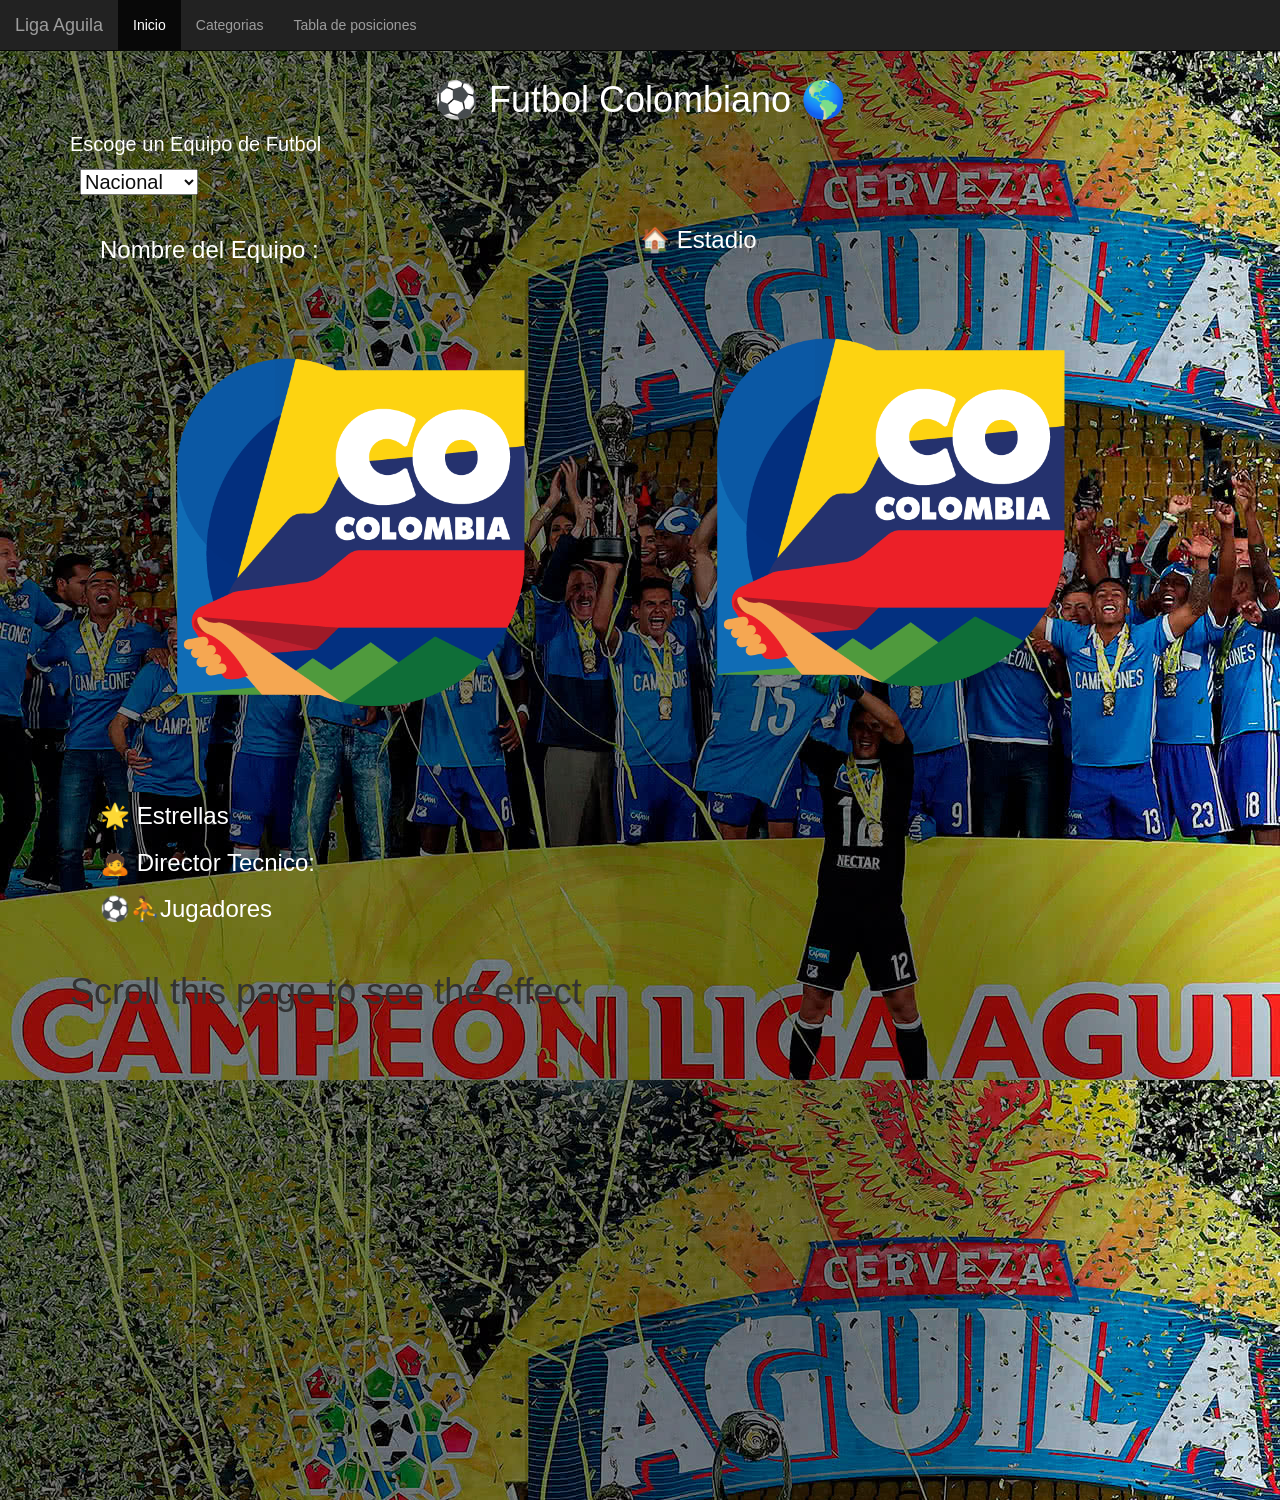
<file: index.html>
<!DOCTYPE html>
<html lang="en">
<head>
    
    <meta charset="UTF-8">
    <meta name="viewport" content="width=device-width, initial-scale=1.0">
    <meta http-equiv="X-UA-Compatible" content="ie=edge">
    <title>Futbol</title>
    <link rel="stylesheet" type="text/css" href="style.css">
    <link rel="shortcut icon" type="image/x-icon" href="imagenes/iconoFutbol.ico">
    <link rel="stylesheet" href="https://maxcdn.bootstrapcdn.com/bootstrap/3.3.7/css/bootstrap.min.css">
    <script src="https://ajax.googleapis.com/ajax/libs/jquery/3.3.1/jquery.min.js"></script>
    <script src="https://maxcdn.bootstrapcdn.com/bootstrap/3.3.7/js/bootstrap.min.js"></script>
  </head>
  <body style="height:1500px">
  
  <nav class="navbar navbar-inverse navbar-fixed-top">
    <div class="container-fluid">
      <div class="navbar-header">
        <a class="navbar-brand" href="index.html">Liga Aguila</a>
      </div>
      <ul class="nav navbar-nav">
        <li class="active"><a href="index.html">Inicio</a></li>
        <li><a href="categoriasFutbol.html">Categorias</a></li>
        <li><a href="tablaPosiciones.html">Tabla de posiciones</a></li>
      </ul>
    </div>
  </nav>
    
  <div class="container" >
        <div class="titulo">


   
                <center>  <h1> ⚽ Futbol Colombiano  🌎</h1> </center>
             
                <p> Escoge un Equipo de Futbol</p>
             </div>
             <div class="select1">
                    <select name="sEquipos" id="equipos">
                
                        <option value="nacional">Nacional</option>
                        <option value="america">America</option>
                        <option value="millonarios">Millonarios</option>
                        <option value="tolima">Tolima</option>
                        <option value="medellin">Medellin</option>
                        <option value="pasto">Pasto</option>
                        <option value="popayan">Popayan</option>
                    
                
                    </select>
                </div>
                
    <div class="row">
      <div class="col-md-6">
            <div class="izquierda">
            <h3> Nombre del Equipo :  </h3>
            <center> <h2 id="nombre" ></h2> </center> 
            
        
               <img id="imgEquipo" width="500" height="500" src="imagenes/colombia.png">
        
               
                   <h3> 🌟 Estrellas  </h3> <p id="estrellitas"></p>
            
        
               <h3> 🙇 Director Tecnico: </h3>
               <p id="dt"></p>
               <h3> ⚽⛹Jugadores </h3>
               <p id="jugadores"></p>
            </div>
      </div>
      <div class="col-md"> 
            <div class="derecha">
            <h3> 🏠 Estadio </h3>
            <p id="estadio"></p>
            
            <img id="imgEstadio" width="500" height="500" src="imagenes/colombia.png">
        </div>
         </div>
    </div>
    <h1>Scroll this page to see the effect</h1>

  </div>
  
 
  
  <script src="equiposFutbol.js">
    
    </script>
    
  
  </body>
  </html>
</file>
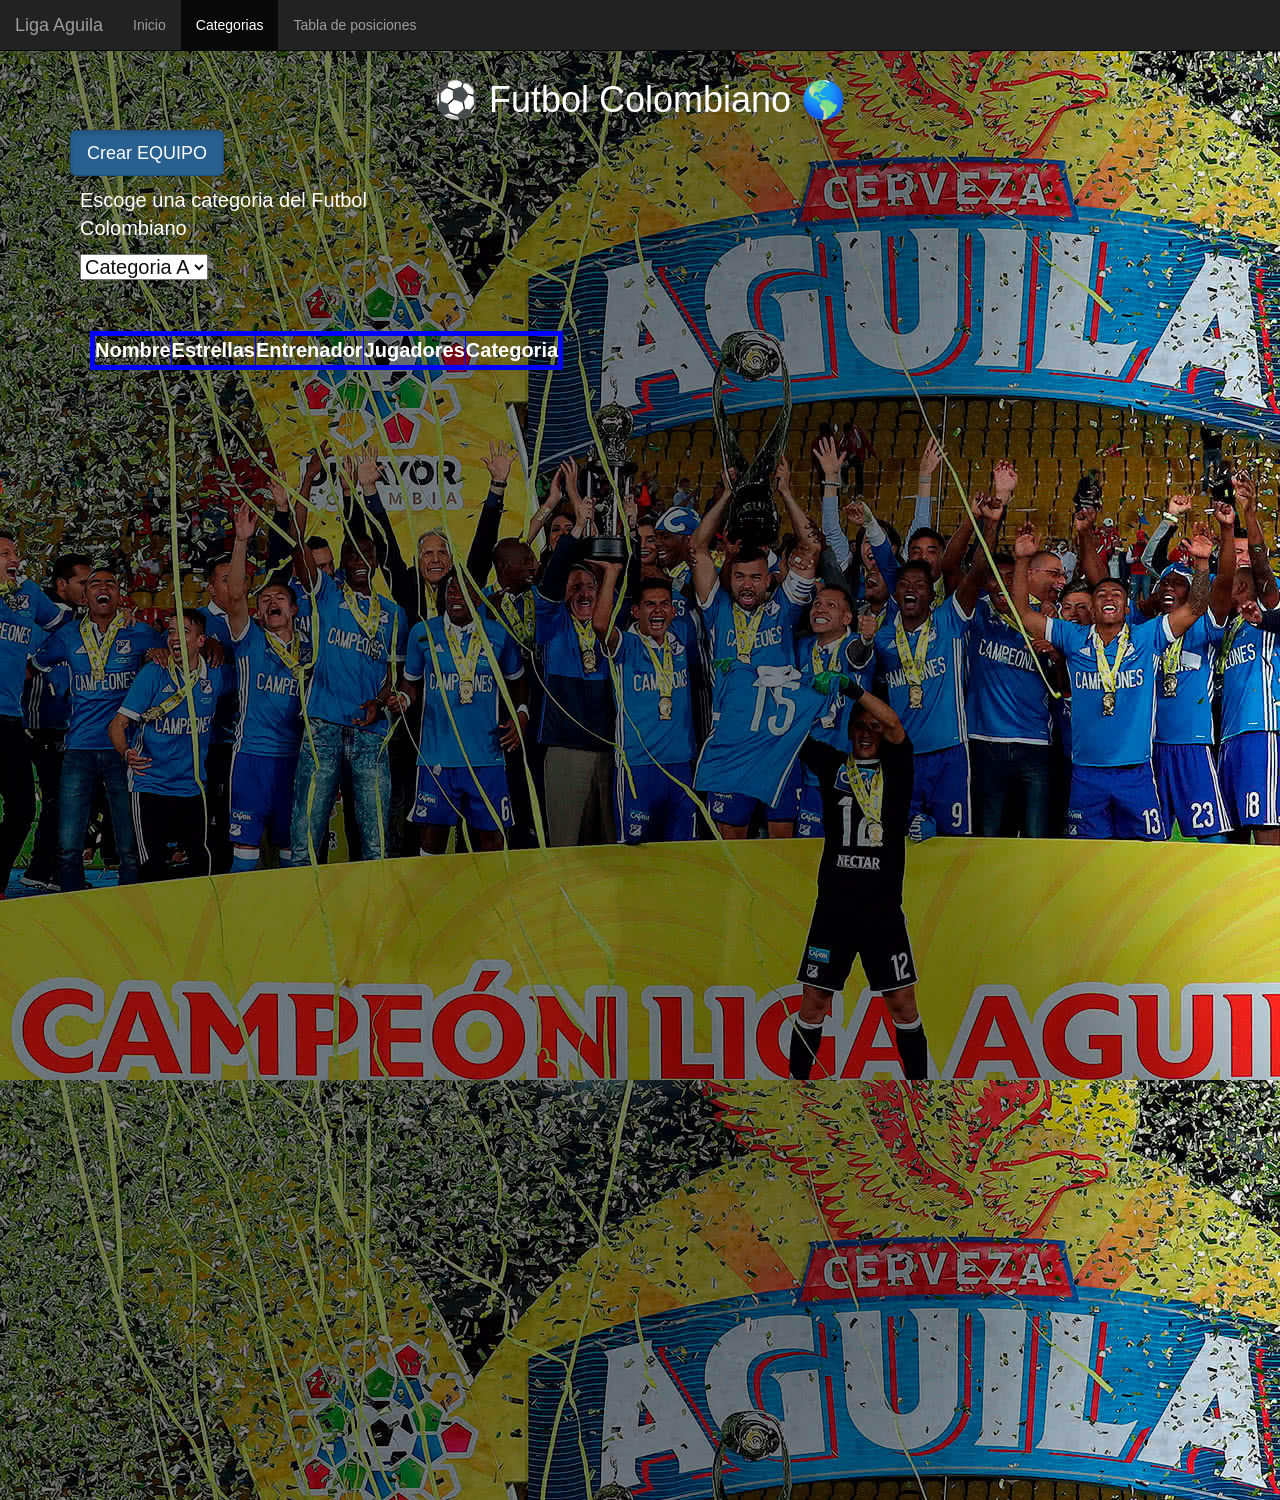
<file: categoriasFutbol.html>
<!DOCTYPE html>
<html lang="en">
<head>
    <meta charset="UTF-8">
    <meta name="viewport" content="width=device-width, initial-scale=1.0">
    <meta http-equiv="X-UA-Compatible" content="ie=edge">
    <title>Futbol</title>
    <link rel="stylesheet" type="text/css" href="style.css">
    <link rel="shortcut icon" type="image/x-icon" href="imagenes/iconoFutbol.ico">
    <link rel="stylesheet" href="https://maxcdn.bootstrapcdn.com/bootstrap/3.3.7/css/bootstrap.min.css">
     
  </head>
  <body style="height:1500px">
  
  <nav class="navbar navbar-inverse navbar-fixed-top">
    <div class="container-fluid">
      <div class="navbar-header">
        <a class="navbar-brand" href="index.html">Liga Aguila</a>
      </div>
      <ul class="nav navbar-nav">
        <li ><a href="index.html">Inicio</a></li>
        <li class="active"><a href="categoriasFutbol.html">Categorias</a></li>
        <li><a href="tablaPosiciones.html">Tabla de posiciones</a></li>
      </ul>
    </div>
  </nav>

  <div class="container" >
        <div class="titulo">

                <center>  <h1> ⚽ Futbol Colombiano  🌎</h1> </center>
                            
             </div>

             <button type="button" class="btn btn-primary btn-lg active" onclick="myFunction()">Crear EQUIPO</button>

                      <div class="select1">

                          <div class="titulo2">
                          <p> Escoge una categoria del Futbol Colombiano</p>
                          </div>
                        <select name="sEquipos2" id="equiposCategoria">
                    
                            <option value="catB">Categoria A</option>
                            <option value="catA">Categoria B</option>
                    
                    
                        </select>
                    </div>

    <div  id="categoriasF" >  
            <p>Conenido</p>
        
        <table class="tablacategorias" border="1px">
            <thead>
                <tr>
                    <th>Nombre</th>
                    <th>Estrellas</th>
                    <th>Entrenador</th>
                    <th>Jugadores</th>
                    <th>Categoria</th>

                </tr>
            </thead>
            <tbody id="cuerpoTabla">
    
            </tbody>
        </table>

        <p id="categoriasObjeto"> asfsafa</p>
    
      </div>
  </div>
  
 
  <div class="modal fade" id="mostrarmodal" tabindex="-1" role="dialog" aria-labelledby="basicModal" aria-hidden="true">
    <div class="modal-dialog">
       <div class="modal-content3">
          <div class="modal-header">

               <h3>Creación de un nuevo equipo de futbol</h3>
      </div>
          <div class="modal-body">
           
            <div class="titulo3">
              <h3 class="H3"> ⚽⛹ Nuevo Equipo </h3>
              <form id="formulario" >

                  <label for="letra"  class="titulo3" id="texto"  >Nombre Equipo</label>
                  
                  <input type='text' id='letra' autocomplete="off" class='form-control'   placeholder="Escribe un nombre para el equipo"/>
                  
                  <label for="estrellasF"  class="titulo3" id="texto2">Estrellas</label>

                  <input type='number' id='estrellasF' autocomplete="off" class='form-control'   placeholder="Escribe la cantidad de estrellas"/>
                  
                  <label for="estrellasF"  class="titulo3" id="texto3">Imagen Escudo Equipo</label>

                  <input type="file" id='urlimageF'  class='form-control'/>

                  <label for="estrellasF"  class="titulo3" id="texto3">Director Técnico</label>

                  <input type='text' id='dtF' autocomplete="off" class='form-control'   placeholder="Escribe el nombre del DT"/>
                 
                  <label for="estrellasF"  class="titulo3" id="texto3">Jugadores</label>

                  <input type='text' id='jugadoresF' autocomplete="off" class='form-control'   placeholder="Escribe los nombres de los jugadores"/>
                 
                  <label for="estrellasF"  class="titulo3" id="texto3">Imagen Estadio del Equipo</label>

                  <input type="file" id='estadioF'  class='form-control'/>

                  <label for="estrellasF"  class="titulo3" id="texto3">Categoria Equipo</label>

                  <br><br>


                  <input class="modal-footer"  type='submit' id='btn' class='btn btn-primary'value='Crear Equipo' />
                  

                </form>
                         
           
            </div>



      </div>
          <div class="modal-footer">
                
         <a href="#" data-dismiss="modal" class="btn btn-danger">Cerrar</a>
      </div>
       </div>
    </div>
 </div>
  


<script src="https://ajax.googleapis.com/ajax/libs/jquery/3.3.1/jquery.min.js"></script>
<script src="https://maxcdn.bootstrapcdn.com/bootstrap/3.3.7/js/bootstrap.min.js"></script>
  
<link rel="stylesheet" href="https://maxcdn.bootstrapcdn.com/bootstrap/3.3.6/css/bootstrap.min.css">
<script src="//code.jquery.com/jquery-1.12.0.min.js"></script>
<script src="https://maxcdn.bootstrapcdn.com/bootstrap/3.3.6/js/bootstrap.min.js"></script>

 

  <script src="equipos.js">
    
    </script>

    
  </body>
  </html>
</file>
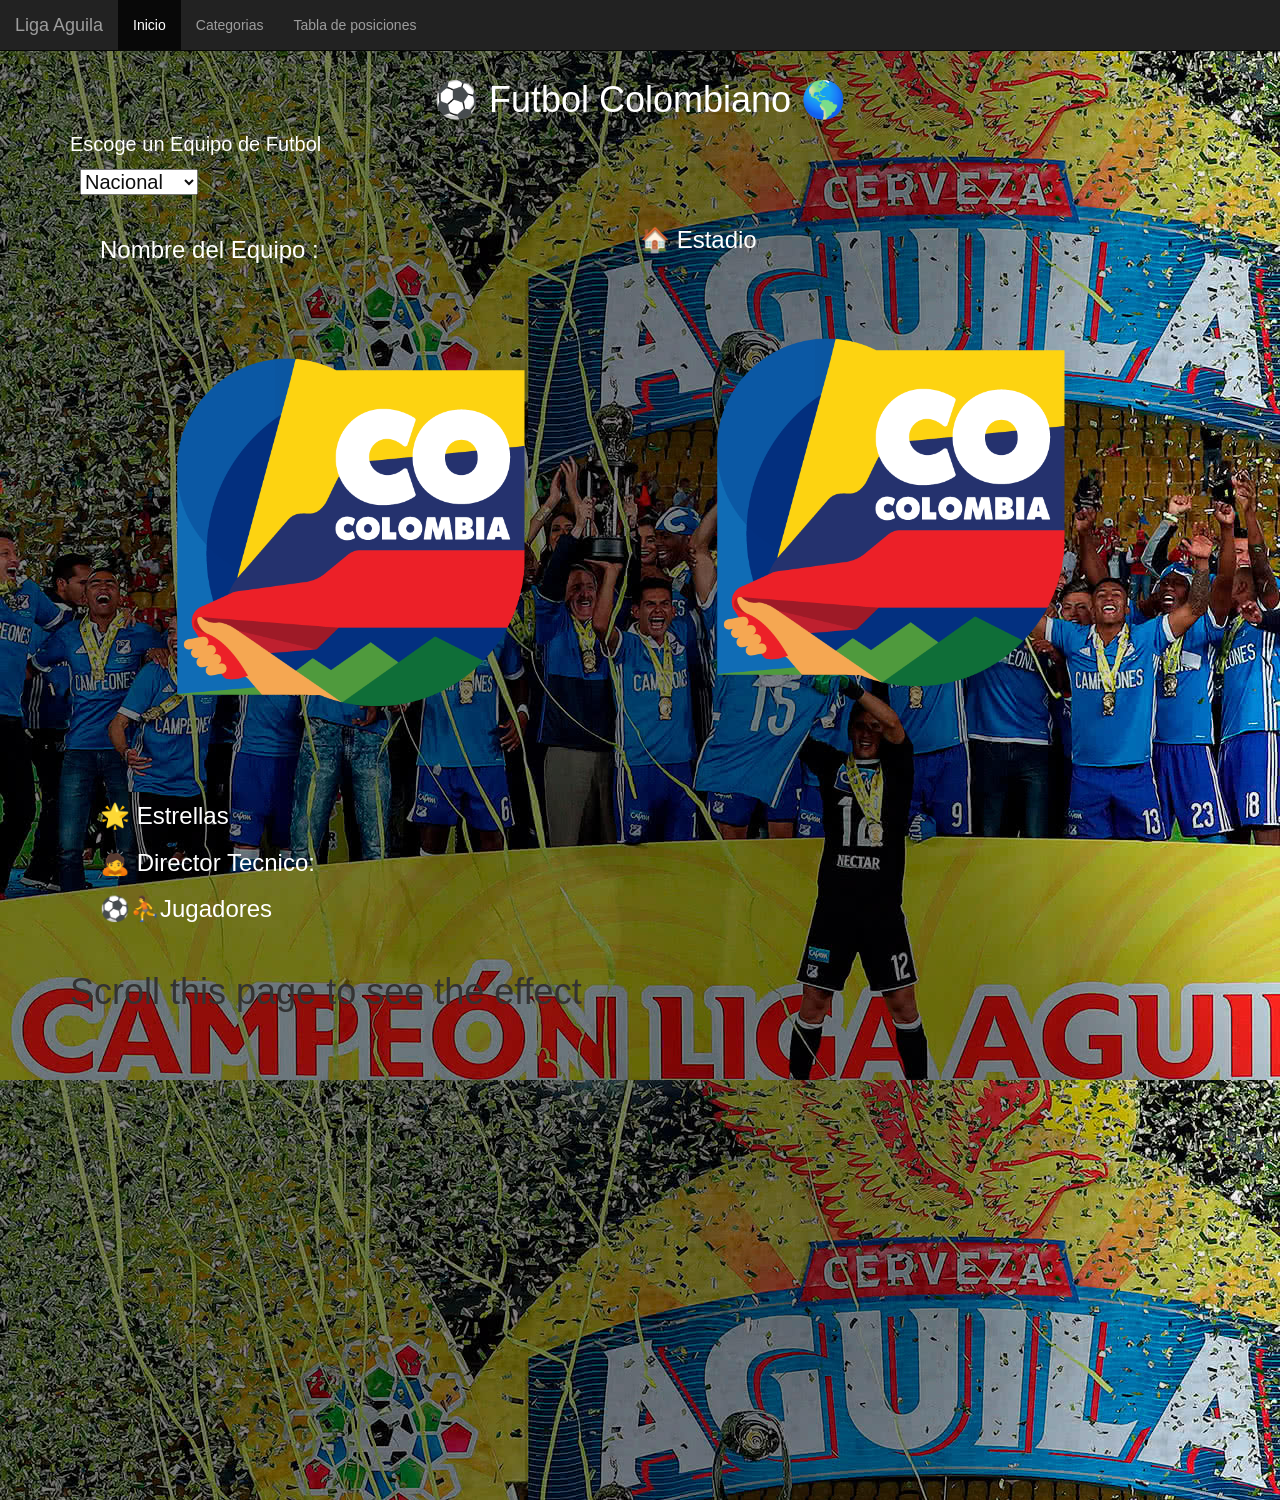
<file: fpc.html>
<!DOCTYPE html>
<html lang="en">
<head>
    <meta charset="UTF-8">
    <meta name="viewport" content="width=device-width, initial-scale=1.0">
    <meta http-equiv="X-UA-Compatible" content="ie=edge">
    <title>Futbol</title>
    <link rel="stylesheet" type="text/css" href="style.css">
    <link rel="shortcut icon" type="image/x-icon" href="imagenes/iconoFutbol.ico">
    <link rel="stylesheet" href="https://maxcdn.bootstrapcdn.com/bootstrap/3.3.7/css/bootstrap.min.css">
    <script src="https://ajax.googleapis.com/ajax/libs/jquery/3.3.1/jquery.min.js"></script>
    <script src="https://maxcdn.bootstrapcdn.com/bootstrap/3.3.7/js/bootstrap.min.js"></script>
  </head>
  <body style="height:1500px">
  
  <nav class="navbar navbar-inverse navbar-fixed-top">
    <div class="container-fluid">
      <div class="navbar-header">
        <a class="navbar-brand" href="fpc.html">Liga Aguila</a>
      </div>
      <ul class="nav navbar-nav">
        <li class="active"><a href="fpc.html">Inicio</a></li>
        <li><a href="categoriasFutbol.html">Categorias</a></li>
        <li><a href="tablaPosiciones.html">Tabla de posiciones</a></li>
      </ul>
    </div>
  </nav>
    
  <div class="container" >
        <div class="titulo">


   
                <center>  <h1> ⚽ Futbol Colombiano  🌎</h1> </center>
             
                <p> Escoge un Equipo de Futbol</p>
             </div>
             <div class="select1">
                    <select name="sEquipos" id="equipos">
                
                        <option value="nacional">Nacional</option>
                        <option value="america">America</option>
                        <option value="millonarios">Millonarios</option>
                        <option value="tolima">Tolima</option>
                        <option value="medellin">Medellin</option>
                        <option value="pasto">Pasto</option>
                        <option value="popayan">Popayan</option>
                    
                
                    </select>
                </div>
                
    <div class="row">
      <div class="col-md-6">
            <div class="izquierda">
            <h3> Nombre del Equipo :  </h3>
            <center> <h2 id="nombre" ></h2> </center> 
            
        
               <img id="imgEquipo" width="500" height="500" src="imagenes/colombia.png">
        
               
                   <h3> 🌟 Estrellas  </h3> <p id="estrellitas"></p>
            
        
               <h3> 🙇 Director Tecnico: </h3>
               <p id="dt"></p>
               <h3> ⚽⛹Jugadores </h3>
               <p id="jugadores"></p>
            </div>
      </div>
      <div class="col-md"> 
            <div class="derecha">
            <h3> 🏠 Estadio </h3>
            <p id="estadio"></p>
            
            <img id="imgEstadio" width="500" height="500" src="imagenes/colombia.png">
        </div>
         </div>
    </div>
    <h1>Scroll this page to see the effect</h1>

  </div>
  
 
  
  <script src="equiposFutbol.js">
    
    </script>

    
    
  
  </body>
  </html>
</file>
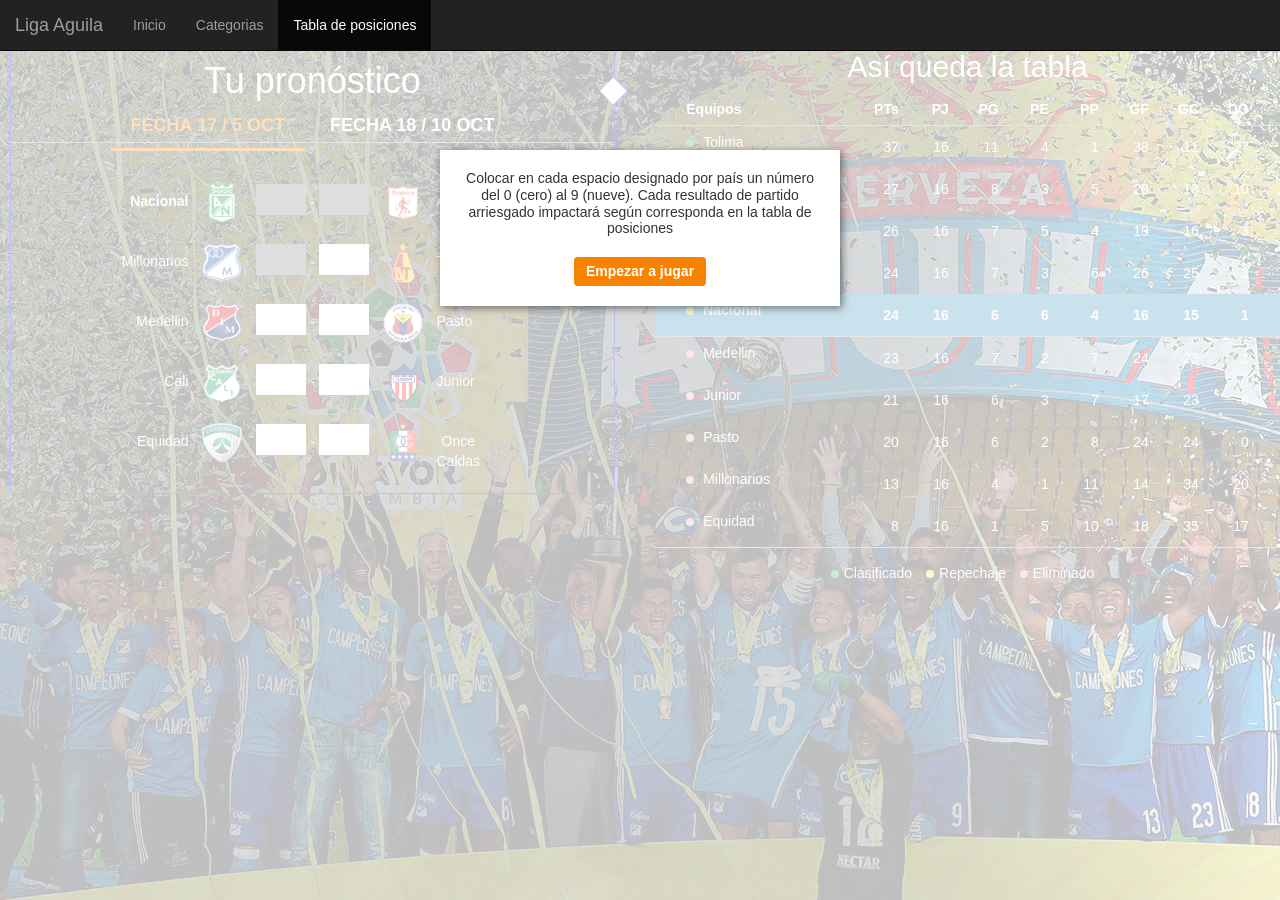
<file: tablaPosiciones.html>
<!DOCTYPE html>
<html>
    <head>
        <meta charset="UTF-8">
        <meta http-equiv="X-UA-Compatible" content="IE=edge,chrome=1">
        <meta name="viewport" content="width=device-width,initial-scale=1">

      
        <title>Calculadora de eliminatorias</title>
        <link rel="shortcut icon" type="image/x-icon" href="imagenes/iconoFutbol.ico" type="image/x-icon"/>
        
        <link rel="stylesheet" href="./tablaP/public/main.min.css?v2" type="text/css">
        <link rel="stylesheet" href="https://maxcdn.bootstrapcdn.com/bootstrap/3.3.7/css/bootstrap.min.css">

        
    </head>
    <body background="imagenes/fondoEquipos.jpg">

      
  
        <nav class="navbar navbar-inverse navbar-fixed-top">
          <div class="container-fluid">
            <div class="navbar-header">
              <a class="navbar-brand" href="index.html">Liga Aguila</a>
            </div>
            <ul class="nav navbar-nav">
              <li><a href="index.html">Inicio</a></li>
              <li><a href="categoriasFutbol.html">Categorias</a></li>
              <li class="active"><a href="tablaPosiciones.html">Tabla de posiciones</a></li>
            </ul>
          </div>
        </nav>

        

      <div id="container" class="tablapos" >
          <div class="row">
              <div class="col-md-6">
                   
                    
  

        <div id="matches" >
          <div id="matches-border" >
            <h1>Tu pronóstico</h1>
            <div id="date-selector">
                <span class="selected" data-target="date-17">FECHA 17 / 5 OCT</span>
                <span class="disabled" data-target="date-18">FECHA 18 / 10 OCT</span>
            </div>
            <div class="date-matches" id="date-17">
                <div class="match">
                  <span class="country-name-container">
                    &nbsp;
                    <span class="country-name left"><b>
                      <span class="fullname"> <p id="eq1"></p> </span>
                      <span class="shortname">ARG</span>
                    </b></span>
                  </span>
                  <img src="./tablaP/public/img/nacional.png">
                  <input name="argentina" type="number" maxlength="1" max="9" class="n1">
                  -
                  <input name="peru" type="number" maxlength="1" class="n1">
                  <img src="./tablaP/public/img/america.png">
                  <span class="country-name-container">
                    &nbsp;
                    <span class="country-name right">
                      <span class="fullname"><p id="eq2"></p></span>
                      <span class="shortname">PER</span>
                    </span>
                  </span>
                </div>
                <div class="match">
                  <span class="country-name-container">
                    &nbsp;
                    <span class="country-name left">
                      <span class="fullname"><p id="eq3"></p></span>
                      <span class="shortname">BOL</span>
                    </span>
                  </span>
                  <img src="./tablaP/public/img/millonarios.png">
                  <input name="bolivia" type="number" maxlength="1" class="n1">
                  -
                  <input name="brasil" type="number" maxlength="1">
                  <img src="./tablaP/public/img/tolima.png">
                  <span class="country-name-container">
                    &nbsp;
                    <span class="country-name right">
                      <span class="fullname"><p id="eq4"></p></span>
                      <span class="shortname">BRA</span>
                    </span>
                  </span>
                </div>
                <div class="match">
                  <span class="country-name-container">
                    &nbsp;
                    <span class="country-name left">
                      <span class="fullname"><p id="eq5"></p></span>
                      <span class="shortname">CHL</span>
                    </span>
                  </span>
                  <img src="./tablaP/public/img/medellin.png">
                  <input name="chile" type="number" maxlength="1">
                  -
                  <input name="ecuador" type="number" maxlength="1">
                  <img src="./tablaP/public/img/PASTO.png">
                  <span class="country-name-container">
                    &nbsp;
                    <span class="country-name right">
                      <span class="fullname"><p id="eq6"></p></span>
                      <span class="shortname">ECU</span>
                    </span>
                  </span>
                </div>
                <div class="match">
                  <span class="country-name-container">
                    &nbsp;
                    <span class="country-name left">
                      <span class="fullname"><p id="eq7"></p></span>
                      <span class="shortname">COL</span>
                    </span>
                  </span>
                  <img src="./tablaP/public/img/cali.png">
                  <input name="colombia" type="number" maxlength="1">
                  -
                  <input name="paraguay" type="number" maxlength="1">
                  <img src="./tablaP/public/img/Junior.png">
                  <span class="country-name-container">
                    &nbsp;
                    <span class="country-name right">
                      <span class="fullname"><p id="eq8"></p></span>
                      <span class="shortname">PRY</span>
                    </span>
                  </span>
                </div>
                <div class="match">
                  <span class="country-name-container">
                    &nbsp;
                    <span class="country-name left">
                      <span class="fullname"><p id="eq9"></p></span>
                      <span class="shortname">VEN</span>
                    </span>
                  </span>
                  <img src="./tablaP/public/img/equidad.png">
                  <input name="venezuela" type="number" maxlength="1">
                  -
                  <input name="uruguay" type="number" maxlength="1">
                  <img src="./tablaP/public/img/once.png">
                  <span class="country-name-container">
                    &nbsp;
                    <span class="country-name right">
                      <span class="fullname"><p id="eq10"></p></span>
                      <span class="shortname">URU</span>
                    </span>
                  </span>
                </div>
            </div>
            <div class="date-matches hidden" id="date-18">
              <div class="match">
                <span class="country-name-container">
                  &nbsp;
                  <span class="country-name left">
                    <span class="fullname">ECUADOR</span>
                    <span class="shortname">ECU</span>
                  </span>
                </span>
                <img src="./tablaP/public/img/ecuador.svg">
                <input name="ecuador" type="number" maxlength="1">
                -
                <input name="argentina" type="number" maxlength="1">
                <img src="./tablaP/public/img/argentina.svg">
                <span class="country-name-container">
                  &nbsp;
                  <span class="country-name right"><b>
                    <span class="fullname">ARGENTINA</span>
                    <span class="shortname">ARG</span>
                  </b></span>
                </span>
              </div>
              <div class="match">
                <span class="country-name-container">
                  &nbsp;
                  <span class="country-name left">
                    <span class="fullname"><p id="eq4"></p></span>
                    <span class="shortname">BRA</span>
                  </span>
                </span>
                <img src="./tablaP/public/img/brazil.svg">
                <input name="brasil" type="number" maxlength="1">
                -
                <input name="chile" type="number" maxlength="1">
                <img src="./tablaP/public/img/chile.svg">
                <span class="country-name-container">
                  &nbsp;
                  <span class="country-name right">
                    <span class="fullname">CHILE</span>
                    <span class="shortname">CHL</span>
                  </span>
                </span>
              </div>
              <div class="match">
                <span class="country-name-container">
                  &nbsp;
                  <span class="country-name left">
                    <span class="fullname">PARAGUAY</span>
                    <span class="shortname">PRY</span>
                  </span>
                </span>
                <img src="./tablaP/public/img/paraguay.svg">
                <input name="paraguay" type="number" maxlength="1">
                -
                <input name="venezuela" type="number" maxlength="1">
                <img src="./tablaP/public/img/venezuela.svg">
                <span class="country-name-container">
                  &nbsp;
                  <span class="country-name right">
                    <span class="fullname">VENEZUELA</span>
                    <span class="shortname">VEN</span>
                  </span>
                </span>
              </div>
              <div class="match">
                <span class="country-name-container">
                  &nbsp;
                  <span class="country-name left">
                    <span class="fullname">PERÚ</span>
                    <span class="shortname">PER</span>
                  </span>
                </span>
                <img src="./tablaP/public/img/peru.svg">
                <input name="peru" type="number" maxlength="1">
                -
                <input name="colombia" type="number" maxlength="1">
                <img src="./tablaP/public/img/colombia.svg">
                <span class="country-name-container">
                  &nbsp;
                  <span class="country-name right">
                    <span class="fullname">COLOMBIA</span>
                    <span class="shortname">COL</span>
                  </span>
                </span>
              </div>
              <div class="match">
                <span class="country-name-container">
                  &nbsp;
                  <span class="country-name left">
                    <span class="fullname">URUGUAY</span>
                    <span class="shortname">URU</span>
                  </span>
                </span>
                <img src="./tablaP/public/img/uruguay.svg">
                <input name="uruguay" type="number" maxlength="1">
                -
                <input name="bolivia" type="number" maxlength="1">
                <img src="./tablaP/public/img/bolivia.svg">
                <span class="country-name-container">
                  &nbsp;
                  <span class="country-name right">
                    <span class="fullname">BOLIVIA</span>
                    <span class="shortname">BOL</span>
                  </span>
                </span>
              </div>
            </div>
          </div>
        </div>

        
      
    </div>
    <div class="col-md-6"> 
          
         
        <div id="results" >
          <div id="results-border">
            <h2>Así queda la tabla</h2>
            <table>
                <thead>
                  <tr>
                    <th>Equipos</th>
                    <th>PTs</th>
                    <th>PJ</th>
                    <th>PG</th>
                    <th>PE</th>
                    <th>PP</th>
                    <th>GF</th>
                    <th>GC</th>
                    <th>DG</th>
                  </tr>
                </thead>
                <tbody>
                  <tr data-name="brasil">
                    <td>
                      <span class="fullname"><p id="eq11"></p></span>
                      <span class="shortname">TOL</span>
                    </td>
                    <td>37</td>
                    <td>16</td>
                    <td>11</td>
                    <td>4</td>
                    <td>1</td>
                    <td>38</td>
                    <td>11</td>
                    <td>27</td>
                  </tr>
                  <tr data-name="uruguay">
                    <td>
                      <span class="fullname"><p id="eq18"></p></span>
                      <span class="shortname">URU</span>
                    </td>
                    <td>27</td>
                    <td>16</td>
                    <td>8</td>
                    <td>3</td>
                    <td>5</td>
                    <td>28</td>
                    <td>18</td>
                    <td>10</td>
                  </tr>
                  <tr data-name="colombia">
                    <td>
                      <span class="fullname"><p id="eq17"></p></span>
                      <span class="shortname">COL</span>
                    </td>
                    <td>26</td>
                    <td>16</td>
                    <td>7</td>
                    <td>5</td>
                    <td>4</td>
                    <td>19</td>
                    <td>16</td>
                    <td>3</td>
                  </tr>
                  <tr data-name="peru">
                    <td>
                      <span class="fullname"><p id="eq12"></span>
                      <span class="shortname">PER</span>
                    </td>
                    <td>24</td>
                    <td>16</td>
                    <td>7</td>
                    <td>3</td>
                    <td>6</td>
                    <td>26</td>
                    <td>25</td>
                    <td>1</td>
                  </tr>
                  <tr class="main" data-name="argentina">
                    <td>
                      <span class="fullname"><p id="eq13"></span>
                      <span class="shortname">ARG</span>
                    </td>
                    <td>24</td>
                    <td>16</td>
                    <td>6</td>
                    <td>6</td>
                    <td>4</td>
                    <td>16</td>
                    <td>15</td>
                    <td>1</td>
                  </tr>
                  <tr data-name="chile">
                    <td>
                      <span class="fullname"><p id="eq15"></span>
                      <span class="shortname">CHL</span>
                    </td>
                    <td>23</td>
                    <td>16</td>
                    <td>7</td>
                    <td>2</td>
                    <td>7</td>
                    <td>24</td>
                    <td>23</td>
                    <td>1</td>
                  </tr>
                  <tr data-name="paraguay">
                    <td>
                      <span class="fullname"><p id="eq20"></span>
                      <span class="shortname">PRY</span>
                    </td>
                    <td>21</td>
                    <td>16</td>
                    <td>6</td>
                    <td>3</td>
                    <td>7</td>
                    <td>17</td>
                    <td>23</td>
                    <td>-6</td>
                  </tr>
                  <tr data-name="ecuador">
                    <td>
                      <span class="fullname"><p id="eq16"></span>
                      <span class="shortname">ECU</span>
                    </td>
                    <td>20</td>
                    <td>16</td>
                    <td>6</td>
                    <td>2</td>
                    <td>8</td>
                    <td>24</td>
                    <td>24</td>
                    <td>0</td>
                  </tr>
                  <tr data-name="bolivia">
                    <td>
                      <span class="fullname"><p id="eq14"></span>
                      <span class="shortname">BOL</span>
                    </td>
                    <td>13</td>
                    <td>16</td>
                    <td>4</td>
                    <td>1</td>
                    <td>11</td>
                    <td>14</td>
                    <td>34</td>
                    <td>-20</td>
                  </tr>
                  <tr data-name="venezuela">
                    <td>
                      <span class="fullname"><p id="eq19"></span>
                      <span class="shortname">VEN</span>
                    </td>
                    <td>8</td>
                    <td>16</td>
                    <td>1</td>
                    <td>5</td>
                    <td>10</td>
                    <td>18</td>
                    <td>35</td>
                    <td>-17</td>
                  </tr>
                </tbody>
            </table>
            <div class="table-footer">
              <span class="green">Clasificado</span>
              <span class="yellow">Repechaje</span>
              <span class="red">Eliminado</span>
            </div>
          </div>
        </div>

        
      
    </div>
</div>
      </div>
      <div id="onboarding">
        <div id="onboarding-container">
          <div id="onboarding-text">
            Colocar en cada espacio designado por país un número del 0 (cero)
            al 9 (nueve). Cada resultado de partido arriesgado impactará según
            corresponda en la tabla de posiciones
            <div>
              <span id="start-playing">Empezar a jugar</span>
            </div>
          </div>
        </div>
      </div>
      <script src="./tablaP/public/main.min.js" type="text/javascript"></script>
    
      <script src="equipos.js">
    
        </script>
        
          
      <script src="tabla.js">
        
        </script>
    
    </body>
</html>
</file>
<file: style.css>
body{
	margin:0 auto;
	font-family: "Helvetica Neue", "raleway";
	font-size: 14px;
	background-image: url("imagenes/fondoEquipos.jpg");
}

.titulo{
	height: 100%;
	margin-top: 80px;
	color: #ffffff;
	font-size: 20px;
}

.titulo2{
	height: 100%;
	margin-top: 0px;
	color: #ffffff;
	font-size: 20px;
}

.titulo3{
	height: 100%;
	margin-top: 0px;
	color: #ffffff;
	font-size: 20px;
}

.botNuevoE{
	height: 100%;
	margin-top: 0px;
	color: #000000;
	font-size: 20px;

}
.izquierda{
	height: 100%;
	width: 500px;
	margin: 30px;
	color: #ffffff;
	font-size: 20px;
}

.contenido{
	height: 100%;
	width: 500px;
	margin: 10px;
	color: #ffffff;
	font-size: 20px;
}

.derecha{

	color: #ffffff;
	font-size: 20px;
	
}

.select1{
	height: 100%;
	width: 300px;
	margin: 10px;
	color: #0f0f0f;
	font-size: 20px;
}

.tablacategorias{
	

	
	margin: 20px;
	color: #ffffff;
	font-size: 20px;
	border: blue 5px solid;
	padding: 15px;
}

#btn{
	color: #ffffff;
	background-color: #42ca9a;
	border-color: #042441;
	display: inline-block;
	margin-bottom: 0;
	font-weight: normal;
	text-align: center;
	vertical-align: middle;
	cursor: pointer;
	background-image: none;
	border: 1px solid ;
	white-space: nowrap;
	padding: 6px 6px;
	font-size: 14px;
	line-height: 1.42857143;
	border-radius: 10px;
	vertical-align: middle;
	
}

form{

	height: 100%;
	width: 300px;

}

.modal-content3{
    position: relative;
    background-color: #009688;
    -webkit-background-clip: padding-box;
    background-clip: padding-box;
    border: 1px solid #999;
    border: 1px solid rgba(0,0,0,.2);
    border-radius: 6px;
    outline: 0;
    -webkit-box-shadow: 0 3px 9px rgba(0,0,0,.5);
    box-shadow: 0 3px 9px rgba(0,0,0,.5);
}
.H3{
	text-align: center;
}

.form-control{
	align-content: center;
}

.tablapos{
	margin-top: 30px;
}

.tab1{
	background-color: #009688;
	height: 70px;
	
}

.tab2{
	background-color:  #e551f8;
	height: 100%;
	width: 100%;
}
</file>
<file: tablaP/public/main.min.css>
/*! normalize.css v7.0.0 | MIT License | github.com/necolas/normalize.css */html{line-height:1.15;-ms-text-size-adjust:100%;-webkit-text-size-adjust:100%}body{margin: 0}article,aside,footer,header,nav,section{display:block}h1{font-size:2em;margin:0.67em 0}figcaption,figure,main{display:block}figure{margin:1em 40px}hr{-webkit-box-sizing:content-box;box-sizing:content-box;height:0;overflow:visible}pre{font-family:monospace, monospace;font-size:1em}a{background-color: white;-webkit-text-decoration-skip:objects}abbr[title]{border-bottom:none;text-decoration:underline;-webkit-text-decoration:underline dotted;text-decoration:underline dotted}b,strong{font-weight:inherit}b,strong{font-weight:bolder}code,kbd,samp{font-family:monospace, monospace;font-size:1em}dfn{font-style:italic}mark{background-color:#ff0;color:white}small{font-size:80%}sub,sup{font-size:75%;line-height:0;position:relative;vertical-align:baseline}sub{bottom:-0.25em}sup{top:-0.5em}audio,video{display:inline-block}audio:not([controls]){display:none;height:0}img{border-style:none}svg:not(:root){overflow:hidden}button,input,optgroup,select,textarea{font-family:sans-serif;font-size:100%;line-height:1.15;margin:0}button,input{overflow:visible}button,select{text-transform:none}button,html [type="button"],[type="reset"],[type="submit"]{-webkit-appearance:button}button::-moz-focus-inner,[type="button"]::-moz-focus-inner,[type="reset"]::-moz-focus-inner,[type="submit"]::-moz-focus-inner{border-style:none;padding:0}button:-moz-focusring,[type="button"]:-moz-focusring,[type="reset"]:-moz-focusring,[type="submit"]:-moz-focusring{outline:1px dotted ButtonText}fieldset{padding:0.35em 0.75em 0.625em}legend{-webkit-box-sizing:border-box;box-sizing:border-box;color:white;display:table;max-width:100%;padding:0;white-space:normal}progress{display:inline-block;vertical-align:baseline}textarea{overflow:auto}[type="checkbox"],[type="radio"]{-webkit-box-sizing:border-box;box-sizing:border-box;padding:0}[type="number"]::-webkit-inner-spin-button,[type="number"]::-webkit-outer-spin-button{height:auto}[type="search"]{-webkit-appearance:textfield;outline-offset:-2px}[type="search"]::-webkit-search-cancel-button,[type="search"]::-webkit-search-decoration{-webkit-appearance:none}::-webkit-file-upload-button{-webkit-appearance:button;font:inherit}details,menu{display:block}summary{display:list-item}canvas{display:inline-block}template{display:none}[hidden]{display:none}input::-webkit-outer-spin-button,input::-webkit-inner-spin-button{-webkit-appearance:none;margin:0}input[type='number']{-moz-appearance:textfield}html,body{font-family:Arial, sans-serif;color:white;padding:0;margin:0;overflow-x:hidden}h1,h2{padding:0;margin:20px 0;font-weight:bold;color:#f98300;text-align:center;font-size:20px}@media (min-width: 767px){h1,h2{font-size:30px;margin:30px 0}}.hidden{display:none}.fullname{display:none}@media (min-width: 1140px){.fullname{display:inline-block}.shortname{display:none}}#onboarding{position:absolute;top:0;left:0;width:100%;height:100%;background:rgba(255,255,255,0.75)}#onboarding #onboarding-container{background:white;-webkit-box-shadow:2px 2px 8px 0px rgba(0,0,0,0.5);box-shadow:2px 2px 8px 0px rgba(0,0,0,0.5);position:absolute;top:150px;left:10%;width:80%}@media (min-width: 767px){#onboarding #onboarding-container{left:50%;width:400px;margin-left:-200px}}#onboarding #onboarding-container #onboarding-text{padding:20px;text-align:center;line-height:1.2}#onboarding #onboarding-container #onboarding-text #start-playing{margin-top:20px;display:inline-block;padding:6px 12px;background:#f98300;border:none;-webkit-border-radius:4px;border-radius:4px;color:white;font-weight:bold;cursor:pointer}#matches{display:inline-block;width:100%}@media (min-width: 767px){#matches{widows: 70%}}#matches #matches-border{border-bottom:solid 1px blue;padding-bottom:10px;margin-bottom:10px;position:relative}#matches #matches-border::after{content:'';display:inline-block;border-bottom:solid 1px blue;border-right:solid 1px blue;background:white;position:absolute;width:20px;height:20px;bottom:0%;left:50%;-webkit-transform:translate(-10px, 11px) rotate(45deg);-ms-transform:translate(-10px, 11px) rotate(45deg);transform:translate(-10px, 11px) rotate(45deg)}@media (min-width: 767px){#matches #matches-border{border:solid 1px blue;-webkit-border-radius:4px;border-radius:4px;margin:10px}#matches #matches-border::after{top:40px;left:100%;-webkit-transform:translateX(-10px) rotate(-45deg);-ms-transform:translateX(-10px) rotate(-45deg);transform:translateX(-10px) rotate(-45deg)}}#matches #date-selector{white-space:nowrap;text-align:center;border-bottom:solid 1px #9e9e9e;margin-bottom:20px;font-size:12px}@media (min-width: 767px){#matches #date-selector{margin-bottom:40px;font-size:16px;height:32px}}@media (min-width: 1140px){#matches #date-selector{font-size:18px;height:32px}}#matches #date-selector span{display:inline-block;font-weight:bold;border-bottom:solid 3px transparent;-webkit-transform:translateY(2px);-ms-transform:translateY(2px);transform:translateY(2px);cursor:pointer;padding:0 10px 5px 10px}@media (min-width: 767px){#matches #date-selector span{padding:0 15px 10px 15px}}@media (min-width: 1140px){#matches #date-selector span{padding:0 20px 10px 20px}}#matches #date-selector span.selected{color:#f98300;cursor:default;border-bottom-color:#f98300}#matches #date-selector span.disabled{color:white;cursor:default;pointer-events:none}#matches .date-matches{margin-bottom:20px}#matches .date-matches .match{text-align:center;margin-bottom:20px}#matches .date-matches .match:last-of-type{margin-bottom:0}#matches .date-matches .country-name-container{display:inline-block;overflow:visible;position:relative}#matches .date-matches .country-name-container .country-name{position:absolute;top:0}#matches .date-matches .country-name-container .country-name.left{right:0}#matches .date-matches .country-name-container .country-name.right{left:0}#matches .date-matches input{border-top:none;border-left:none;border-right:none;border-bottom:solid 1px #424242;outline:none;text-align:center;width:40px;font-size:17px}@media (min-width: 767px){#matches .date-matches input{width:50px;font-size:20px}}#matches .date-matches img{width:30px;height:30px;vertical-align:middle;margin:0 5px}@media (min-width: 767px){#matches .date-matches img{margin:0 10px;width:40px;height:40px}}#results{display:inline-block;width:100%;font-size:14px}@media (min-width: 70%){#results{font-size:16px;width:50%;vertical-align:top}#results #results-border{border:solid 1px #9e9e9e;-webkit-border-radius:4px;border-radius:4px;margin:10px}}#results table{border-collapse:collapse;width:100%;border-bottom:solid 1px #9e9e9e}#results table thead th{border-bottom:solid 1px #9e9e9e}@media (min-width: 70%){#results table thead th{height:20px}}#results table td,#results table th{text-align:right;padding-top:6px;padding-bottom:6px;white-space:nowrap;width:8%}#results table td:first-child,#results table th:first-child{text-align:left;width:auto;padding-left:5%}#results table td:first-child::before,#results table th:first-child::before{content:'';display:inline-block;background-color:#f69fa8;-webkit-border-radius:50%;border-radius:50%;vertical-align:middle;width:8px;height:8px;margin-right:5px}#results table td:last-child,#results table th:last-child{width:13%;padding-right:5%}#results table tr:nth-child(-n+4) td:first-child::before{background-color:#3ab54b}#results table tr:nth-child(5){border-bottom:solid 1px #9e9e9e}#results table tr:nth-child(5) td:first-child::before{background-color:#fdee20}#results table th:first-child::before{content:none}#results table .main{font-weight:bold;background-color:#278dbd}#results .table-footer{margin:15px 0;text-align:center}#results .table-footer span{margin-right:10px}#results .table-footer span::before{content:'';display:inline-block;background-color:#f69fa8;-webkit-border-radius:50%;border-radius:50%;vertical-align:middle;width:8px;height:8px;margin-right:5px}#results .table-footer span.green::before{background-color:#3ab54b}#results .table-footer span.yellow::before{background-color:#fdee20}
.tablapos{
    margin-top: 30px;
    color:white;
}

.n1 {
    
    background-color: #818181;
    
   
}
</file>
